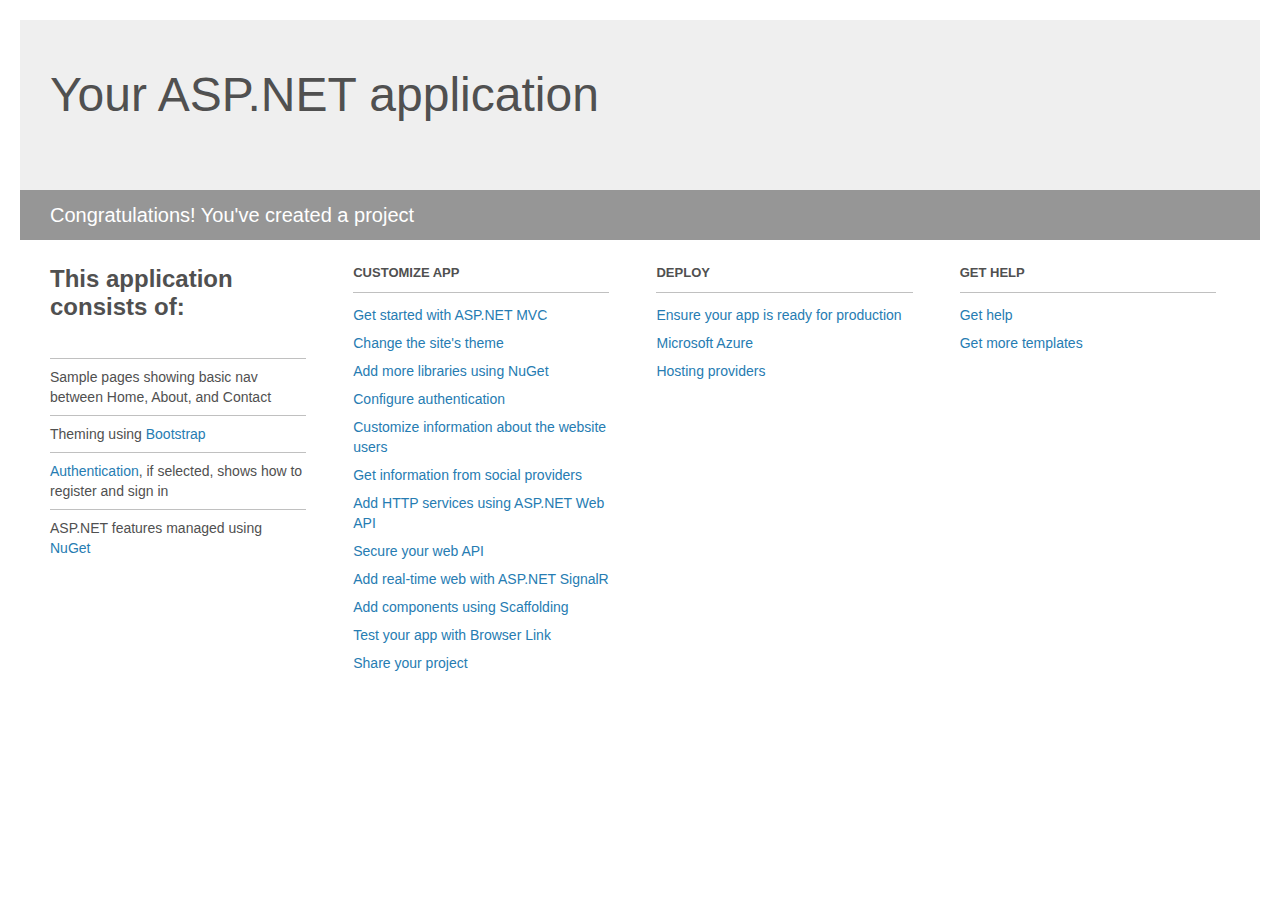
<file: TestDeveExtreme/TestDeveExtreme/Project_Readme.html>
﻿<!DOCTYPE html>
<html lang="en">
<head>
    <meta charset="utf-8" />
    <title>Your ASP.NET application</title>
    <style>
        body {
            background: #fff;
            color: #505050;
            font: 14px 'Segoe UI', tahoma, arial, helvetica, sans-serif;
            margin: 20px;
            padding: 0;
        }

        #header {
            background: #efefef;
            padding: 0;
        }

        h1 {
            font-size: 48px;
            font-weight: normal;
            margin: 0;
            padding: 0 30px;
            line-height: 150px;
        }

        p {
            font-size: 20px;
            color: #fff;
            background: #969696;
            padding: 0 30px;
            line-height: 50px;
        }

        #main {
            padding: 5px 30px;
        }

        .section {
            width: 21.7%;
            float: left;
            margin: 0 0 0 4%;
        }

            .section h2 {
                font-size: 13px;
                text-transform: uppercase;
                margin: 0;
                border-bottom: 1px solid silver;
                padding-bottom: 12px;
                margin-bottom: 8px;
            }

            .section.first {
                margin-left: 0;
            }

                .section.first h2 {
                    font-size: 24px;
                    text-transform: none;
                    margin-bottom: 25px;
                    border: none;
                }

                .section.first li {
                    border-top: 1px solid silver;
                    padding: 8px 0;
                }

            .section.last {
                margin-right: 0;
            }

        ul {
            list-style: none;
            padding: 0;
            margin: 0;
            line-height: 20px;
        }

        li {
            padding: 4px 0;
        }

        a {
            color: #267cb2;
            text-decoration: none;
        }

            a:hover {
                text-decoration: underline;
            }
    </style>
</head>
<body>

    <div id="header">
        <h1>Your ASP.NET application</h1>
        <p>Congratulations! You've created a project</p>
    </div>

    <div id="main">
        <div class="section first">
            <h2>This application consists of:</h2>
            <ul>
                <li>Sample pages showing basic nav between Home, About, and Contact</li>
                <li>Theming using <a href="http://go.microsoft.com/fwlink/?LinkID=615519">Bootstrap</a></li>
                <li><a href="http://go.microsoft.com/fwlink/?LinkID=615520">Authentication</a>, if selected, shows how to register and sign in</li>
                <li>ASP.NET features managed using <a href="http://go.microsoft.com/fwlink/?LinkID=320756">NuGet</a></li>
            </ul>
        </div>

        <div class="section">
            <h2>Customize app</h2>
            <ul>
                <li><a href="http://go.microsoft.com/fwlink/?LinkID=615541">Get started with ASP.NET MVC</a></li>
                <li><a href="http://go.microsoft.com/fwlink/?LinkID=615523">Change the site's theme</a></li>
                <li><a href="http://go.microsoft.com/fwlink/?LinkID=615524">Add more libraries using NuGet</a></li>
                <li><a href="http://go.microsoft.com/fwlink/?LinkID=615542">Configure authentication</a></li>
                <li><a href="http://go.microsoft.com/fwlink/?LinkID=615526">Customize information about the website users</a></li>
                <li><a href="http://go.microsoft.com/fwlink/?LinkID=615527">Get information from social providers</a></li>
                <li><a href="http://go.microsoft.com/fwlink/?LinkID=615528">Add HTTP services using ASP.NET Web API</a></li>
                <li><a href="http://go.microsoft.com/fwlink/?LinkID=615529">Secure your web API</a></li>
                <li><a href="http://go.microsoft.com/fwlink/?LinkID=615530">Add real-time web with ASP.NET SignalR</a></li>
                <li><a href="http://go.microsoft.com/fwlink/?LinkID=615531">Add components using Scaffolding</a></li>
                <li><a href="http://go.microsoft.com/fwlink/?LinkID=615532">Test your app with Browser Link</a></li>
                <li><a href="http://go.microsoft.com/fwlink/?LinkID=615533">Share your project</a></li>
            </ul>
        </div>

        <div class="section">
            <h2>Deploy</h2>
            <ul>
                <li><a href="http://go.microsoft.com/fwlink/?LinkID=615534">Ensure your app is ready for production</a></li>
                <li><a href="http://go.microsoft.com/fwlink/?LinkID=615535">Microsoft Azure</a></li>
                <li><a href="http://go.microsoft.com/fwlink/?LinkID=615536">Hosting providers</a></li>
            </ul>
        </div>

        <div class="section last">
            <h2>Get help</h2>
            <ul>
                <li><a href="http://go.microsoft.com/fwlink/?LinkID=615537">Get help</a></li>
                <li><a href="http://go.microsoft.com/fwlink/?LinkID=615538">Get more templates</a></li>
            </ul>
        </div>
    </div>

</body>
</html>
</file>
